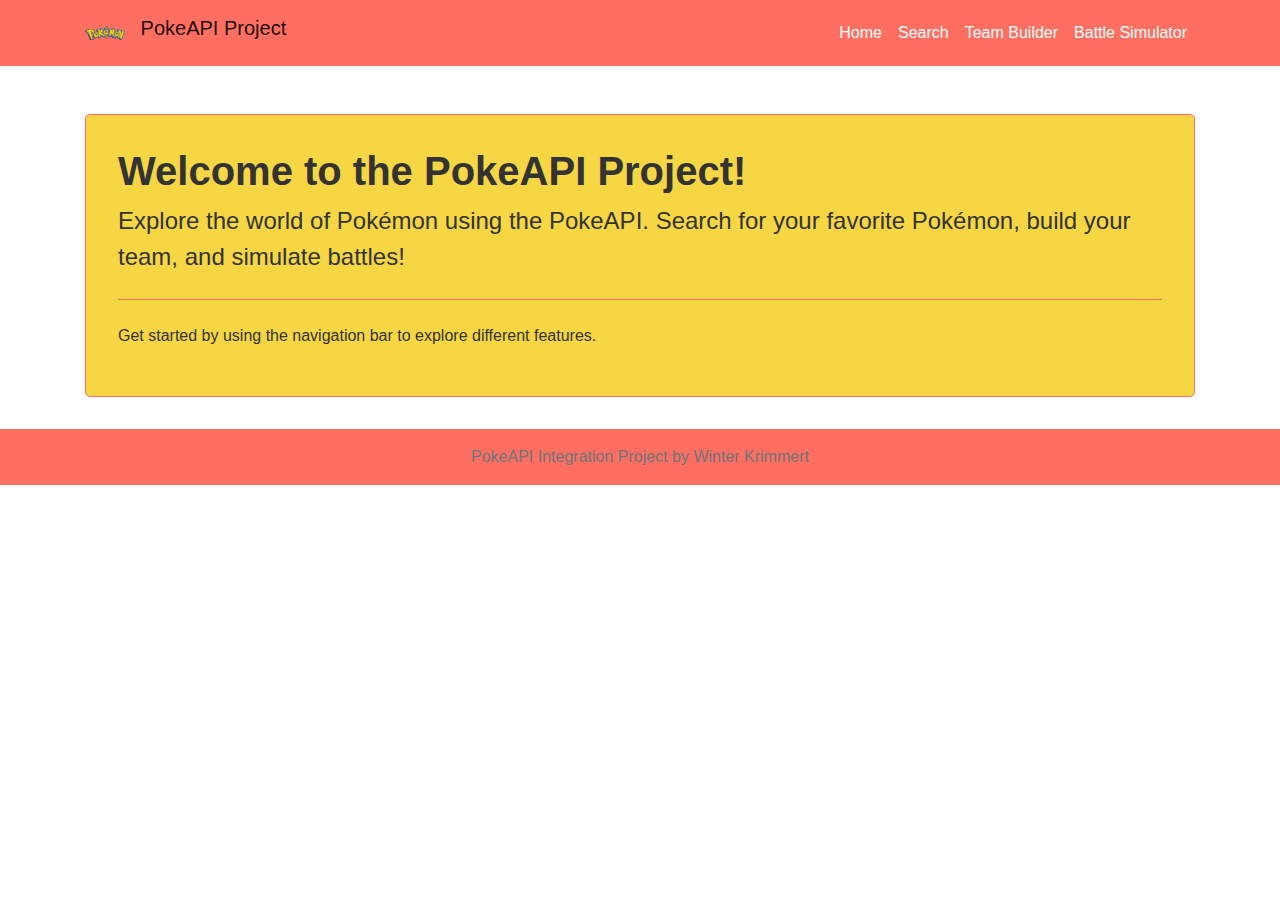
<file: index.html>
<!DOCTYPE html>
<html lang="en">
<head>
    <meta charset="UTF-8">
    <meta name="viewport" content="width=device-width, initial-scale=1.0">
    <meta name="description" content="Explore the world of Pokémon using the PokeAPI. Search for your favorite Pokémon, build your team, and simulate battles!">
    <meta name="keywords" content="Pokemon, PokeAPI, Team Builder, Battle Simulator">
    <title>PokeAPI Integration Project</title>
    <link rel="stylesheet" href="https://stackpath.bootstrapcdn.com/bootstrap/4.5.2/css/bootstrap.min.css">
    <link rel="stylesheet" href="styles.css">
    <link rel="stylesheet" href="index.css"> <!-- Include your home screen specific CSS -->
</head>
</head>
<body>
    <!-- Header section with navigation bar -->
    <header>
        <nav class="navbar navbar-expand-lg navbar-light bg-custom">
            <div class="container">
                <!-- Brand/logo and project name in navbar -->
                <a class="navbar-brand" href="#">
                    <img src="images/pokemon-logo.svg" alt="Pokemon Logo" width="40" height="40" class="d-inline-block align-top">
                    <span class="brand-text">PokeAPI Project</span>
                </a>
                <!-- Navbar toggler button for mobile -->
                <button class="navbar-toggler" type="button" data-toggle="collapse" data-target="#navbarNav" aria-controls="navbarNav" aria-expanded="false" aria-label="Toggle navigation">
                    <span class="navbar-toggler-icon"></span>
                </button>
                <!-- Navbar links -->
                <div class="collapse navbar-collapse" id="navbarNav">
                    <ul class="navbar-nav ml-auto">
                        <li class="nav-item active">
                            <a class="nav-link" href="index.html">Home</a>
                        </li>
                        <li class="nav-item">
                            <a class="nav-link" href="search.html">Search</a>
                        </li>
                        <li class="nav-item">
                            <a class="nav-link" href="team_builder.html">Team Builder</a>
                        </li>
                        <li class="nav-item">
                            <a class="nav-link" href="battle_simulator.html">Battle Simulator</a>
                        </li>
                    </ul>
                </div>
            </div>
        </nav>
    </header>

    <!-- Main content area with jumbotron -->
    <main class="container mt-5">
        <div class="jumbotron bg-light-custom">
            <h1 class="display-4">Welcome to the PokeAPI Project!</h1>
            <p class="lead">Explore the world of Pokémon using the PokeAPI. Search for your favorite Pokémon, build your team, and simulate battles!</p>
            <hr class="my-4 border-custom">
            <p>Get started by using the navigation bar to explore different features.</p>
        </div>
    </main>

    <!-- Footer section -->
    <footer class="footer bg-custom text-white">
        <div class="container">
            <span class="text-muted">PokeAPI Integration Project by Winter Krimmert</span>
        </div>
    </footer>

    <!-- JavaScript libraries -->
    <script src="https://code.jquery.com/jquery-3.5.1.slim.min.js"></script>
    <script src="https://cdn.jsdelivr.net/npm/@popperjs/core@2.9.2/dist/umd/popper.min.js"></script>
    <script src="https://stackpath.bootstrapcdn.com/bootstrap/4.5.2/js/bootstrap.min.js"></script>
    <script src="script.js"></script>
</body>
</html>
</file>
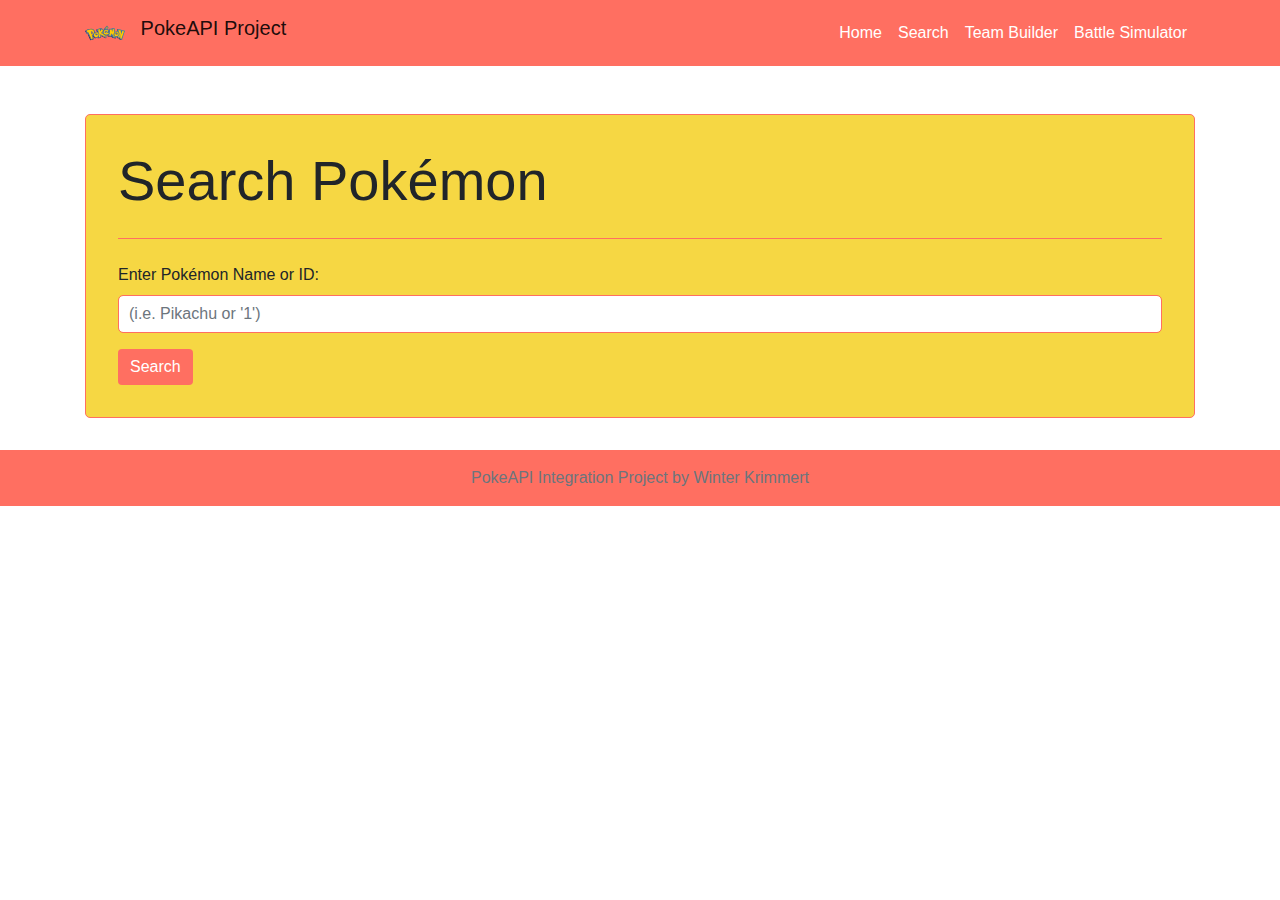
<file: search.html>
<!DOCTYPE html>
<html lang="en">
<head>
    <meta charset="UTF-8">
    <meta name="viewport" content="width=device-width, initial-scale=1.0">
    <title>PokeAPI Integration Project - Search</title>
    <link rel="stylesheet" href="https://stackpath.bootstrapcdn.com/bootstrap/4.5.2/css/bootstrap.min.css">
    <link rel="stylesheet" href="styles.css">
    <script src="search.js" defer></script> <!-- Reference to search.js -->
</head>
<body>
    <!-- Header section with navigation bar -->
    <header>
        <nav class="navbar navbar-expand-lg navbar-light bg-custom">
            <div class="container">
                <!-- Brand/logo and project name in navbar -->
                <a class="navbar-brand" href="#">
                    <img src="images/pokemon-logo.svg" alt="Pokemon Logo" width="40" height="40" class="d-inline-block align-top">
                    <span class="brand-text">PokeAPI Project</span>
                </a>
                <!-- Navbar toggler button for mobile -->
                <button class="navbar-toggler" type="button" data-toggle="collapse" data-target="#navbarNav" aria-controls="navbarNav" aria-expanded="false" aria-label="Toggle navigation">
                    <span class="navbar-toggler-icon"></span>
                </button>
                <!-- Navbar links -->
                <div class="collapse navbar-collapse" id="navbarNav">
                    <ul class="navbar-nav ml-auto">
                        <li class="nav-item active">
                            <a class="nav-link" href="index.html">Home</a>
                        </li>
                        <li class="nav-item">
                            <a class="nav-link" href="search.html">Search</a>
                        </li>
                        <li class="nav-item">
                            <a class="nav-link" href="team_builder.html">Team Builder</a>
                        </li>
                        <li class="nav-item">
                            <a class="nav-link" href="battle_simulator.html">Battle Simulator</a>
                        </li>
                    </ul>
                </div>
            </div>
        </nav>
    </header>

    <div class="container mt-5">
        <div class="jumbotron team-section">
            <h1 class="display-4">Search Pokémon</h1>
            <hr class="my-4 border-custom">
            <form id="pokemon-search-form">
                <div class="form-group">
                    <label for="pokemonName">Enter Pokémon Name or ID:</label>
                    <input type="text" class="form-control" id="pokemonName" placeholder="(i.e. Pikachu or '1')" autocomplete="off">
                </div>
                <button type="submit" class="btn btn-primary">Search</button>
            </form>
        </div>
    
        <!-- Container for displaying search results -->
        <div id="pokemon-info"></div>
    </div>
    
    <footer class="footer bg-custom text-white">
        <div class="container">
            <span class="text-muted">PokeAPI Integration Project by Winter Krimmert</span>
        </div>
    </footer>

    <script src="https://code.jquery.com/jquery-3.5.1.slim.min.js"></script>
    <script src="https://cdn.jsdelivr.net/npm/@popperjs/core@2.9.2/dist/umd/popper.min.js"></script>
    <script src="https://stackpath.bootstrapcdn.com/bootstrap/4.5.2/js/bootstrap.min.js"></script>
    <script src="script.js"></script>
</body>
</html>
</file>
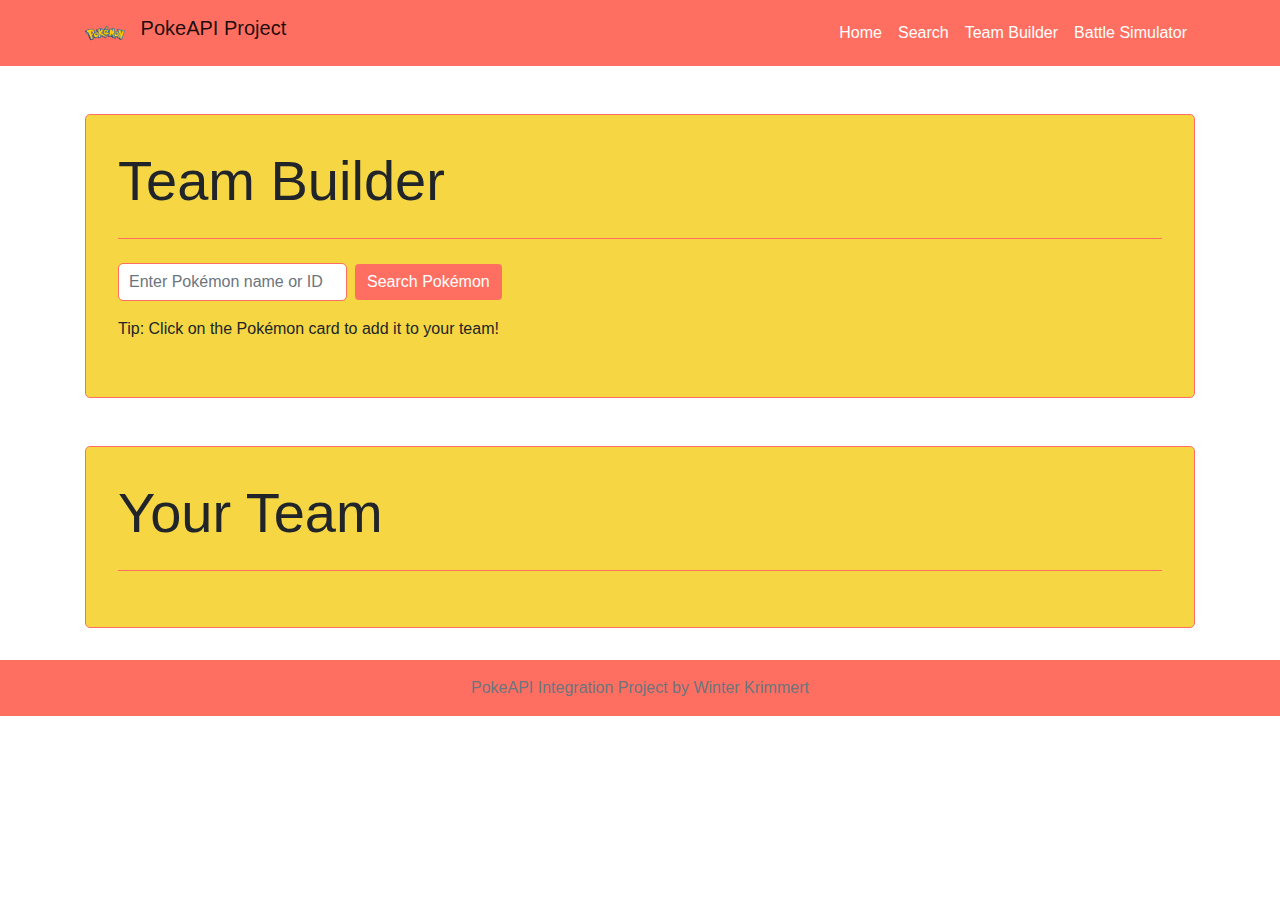
<file: team_builder.html>
<!DOCTYPE html>
<html lang="en">
<head>
    <meta charset="UTF-8">
    <meta name="viewport" content="width=device-width, initial-scale=1.0">
    <title>PokeAPI Integration Project - Team Builder</title>
    <link rel="stylesheet" href="https://stackpath.bootstrapcdn.com/bootstrap/4.5.2/css/bootstrap.min.css">
    <link rel="stylesheet" href="styles.css">
    <script src="team-builder.js" defer></script> <!-- Reference to team-builder.js -->
    <style>
        .pokemon-card {
            cursor: pointer;
            transition: transform 0.2s, box-shadow 0.3s;
            margin-bottom: 20px;
        }
        .pokemon-card.hover {
            transform: scale(1.05);
            box-shadow: 0 5px 15px rgba(0, 0, 0, 0.3);
            border: 2px solid #ff6f61; /* Only applies when clicked */
        }
    </style>
</head>
<body>
    <!-- Header section with navigation bar -->
    <header>
        <nav class="navbar navbar-expand-lg navbar-light bg-custom">
            <div class="container">
                <a class="navbar-brand" href="#">
                    <img src="images/pokemon-logo.svg" alt="Pokemon Logo" width="40" height="40" class="d-inline-block align-top">
                    <span class="brand-text">PokeAPI Project</span>
                </a>
                <button class="navbar-toggler" type="button" data-toggle="collapse" data-target="#navbarNav" aria-controls="navbarNav" aria-expanded="false" aria-label="Toggle navigation">
                    <span class="navbar-toggler-icon"></span>
                </button>
                <div class="collapse navbar-collapse" id="navbarNav">
                    <ul class="navbar-nav ml-auto">
                        <li class="nav-item active">
                            <a class="nav-link" href="index.html">Home</a>
                        </li>
                        <li class="nav-item">
                            <a class="nav-link" href="search.html">Search</a>
                        </li>
                        <li class="nav-item">
                            <a class="nav-link" href="team_builder.html">Team Builder</a>
                        </li>
                        <li class="nav-item">
                            <a class="nav-link" href="battle_simulator.html">Battle Simulator</a>
                        </li>
                    </ul>
                </div>
            </div>
        </nav>
    </header>

    <div class="container mt-5">
        <div class="jumbotron team-section">
            <h1 class="display-4">Team Builder</h1>
            <hr class="my-4" style="border-color: #ff6f61;">
            <form id="pokemon-search-form" class="form-inline">
                <input id="pokemonName" type="text" class="form-control mb-2 mr-sm-2" placeholder="Enter Pokémon name or ID">
                <button type="submit" class="btn btn-primary mb-2">Search Pokémon</button>
            </form>
            <p class="mt-2 mb-4" style="font-weight: normal;">Tip: Click on the Pokémon card to add it to your team!</p>
            <div id="pokemon-info" class="mt-4 d-flex flex-wrap">
                <!-- Pokemon cards will be dynamically added here -->
            </div>
        </div>
    </div>

    <div class="container mt-5">
        <div class="jumbotron team-section">
            <h1 class="display-4">Your Team</h1>
            <hr class="my-4" style="border-color: #ff6f61;">
            <div id="teamResult" class="mt-4 d-flex flex-wrap">
                <!-- Cards will be dynamically added here -->
            </div>
        </div>
    </div>

    <footer class="footer bg-custom text-white">
        <div class="container">
            <span class="text-muted">PokeAPI Integration Project by Winter Krimmert</span>
        </div>
    </footer>

    <script src="https://code.jquery.com/jquery-3.5.1.slim.min.js"></script>
    <script src="https://cdn.jsdelivr.net/npm/@popperjs/core@2.9.2/dist/umd/popper.min.js"></script>
    <script src="https://stackpath.bootstrapcdn.com/bootstrap/4.5.2/js/bootstrap.min.js"></script>
    <script src="script.js"></script>
</body>
</html>
</file>
<file: styles.css>
/* Navbar styles */
.navbar {
    background-color: #ff6f61; /* Custom background color */
}

.navbar-brand {
    color: #fff; /* White text color */
}

.navbar-brand img {
    margin-right: 10px; /* Space between logo and text */
}

.navbar-nav .nav-link {
    color: #fff !important; /* White text color for links */
}

.navbar-nav .nav-link:hover {
    color: #ffd1c1 !important; /* Lighter color on hover */
}

.jumbotron hr {
    border-color: #ff6f61; /* Custom HR color */
}

/* Adjusted Pokémon card styling for search page */
.pokemon-card {
    width: calc(33.33% - 20px); /* 33.33% width with some margin */
    height: auto;
    margin: 10px;
    display: inline-block;
    vertical-align: top;
    background-color: #fff;
    border: 1px solid #ccc;
    border-radius: 8px;
    padding: 10px;
    box-shadow: 0 4px 8px rgba(0, 0, 0, 0.1);
    box-sizing: border-box; /* Include padding and border in width calculation */
}

.pokemon-card .card-img-top {
    width: 100%;
    height: auto;
    border-radius: 8px;
    margin-bottom: 10px;
}

.pokemon-card .card-title {
    font-size: 18px;
    font-weight: bold;
    margin-bottom: 5px;
    white-space: normal;
}

.pokemon-card .card-text {
    font-size: 14px;
    margin-bottom: 3px;
    white-space: normal;
}

.pokemon-card ul {
    margin-top: 10px;
    padding-left: 0;
}

.pokemon-card li {
    list-style-type: none;
    font-size: 12px;
    margin-bottom: 3px;
    white-space: normal;
}

@media (max-width: 992px) {
    .pokemon-card {
        width: calc(50% - 20px); /* Two cards per row on medium screens */
    }
}

@media (max-width: 768px) {
    .pokemon-card {
        width: 100%; /* One card per row on small screens */
    }
}

/* Battle simulator team section */
#pokemonTeam {
    transition: max-height 0.3s ease-out;
    max-height: none; /* Start expanded */
}

.collapsed {
    max-height: 0;
    overflow: hidden; /* Prevent content from showing when collapsed */
}

.team-section {
    background-color: #f6d743; /* Light custom background color */
    border: 1px solid #ff6f61; /* Custom border color */
    padding: 2rem; /* Jumbotron padding */
    border-radius: 5px; /* Optional: add rounded corners */
}

/* Forms */
.form-control {
    border: 1px solid #ff6f61; /* Custom border color to match Jumbotron */
    padding: 10px; /* Adjust padding */
    border-radius: 5px; /* Rounded corners */
}

.form-inline .form-control {
    margin-bottom: 0.5rem; /* Margin between inputs */
}

/* Buttons */
.btn {
    background-color: #ff6f61; /* Custom background color */
    color: #fff; /* White text color */
    border: none; /* Remove default border */
}

.btn:hover {
    background-color: #ffd1c1; /* Lighter color on hover */
    color: #333; /* Darker text color on hover */
}

.btn:focus {
    box-shadow: none; /* Remove focus shadow */
    outline: none; /* Remove outline */
}

.btn:active {
    background-color: #ff6f61; /* Keep original button color on active */
    color: #fff; /* Ensure text color stays white */
}

.table th {
    background-color: #f6d743; /* Optional: Light background for headers */
}

.table th, .table td {
    border: 0.5px solid #ff6e6168; /* Keep the light red border for other cells */
}

.pokemon-img {
    width: 100px; /* Adjust width as needed */
    height: auto; /* Maintain aspect ratio */
}

/* Footer styles */
.footer {
    background-color: #ff6f61; /* Custom footer background color */
    color: #fff; /* White text color */
    padding: 1rem 0; /* Vertical padding */
    text-align: center; /* Center align text */
}

/* Custom HR style for battle simulator */
.custom-hr {
    border-color: #ff6f61 !important;
}

/* Specific row style targeting to remove gray line */
.table thead th, .table tbody td, .table tbody th {
    border-top: none; /* Remove top border */
}

.table tbody tr:first-child th, .table tbody tr:first-child td {
    border-top: none; /* Remove top border for the first row */
}

/* Remove default table borders */
.table {
    border-collapse: collapse; /* Ensure table borders collapse */
}

.table td, .table th {
    border: none; /* Remove borders from all cells */
}

.table tbody tr {
    border: none; /* Remove borders from rows */
}

#battleTableBody div {
    border: none; /* Remove borders from divs within table body */
    margin: 0; /* Remove margins */
    padding: 0; /* Remove padding */
}




/* Style for the battle simulator table */
#battleResult table,
#battleResult th,
#battleResult td {
    border: 1px solid #ccc; /* Light gray border */
    padding: 8px; /* Optional: Add some padding for better spacing */
}

/* Ensure no extra borders around the table */
#battleResult table {
    border-collapse: collapse; /* Collapse borders to avoid double borders */
}

#battleResult th, #battleResult td {
    border-color: #ff6f61; /* Light gray border color */
}

/* Keep the HR color consistent */
hr {
    border: none;
    border-top: 1px solid #ff6f61; /* Custom HR color */
}
</file>
<file: index.css>
/* Navbar styles */
.navbar {
    background-color: #ff6f61; /* Custom background color */
}

.navbar-brand {
    color: #fff; /* White text color */
}

.navbar-brand img {
    margin-right: 10px; /* Space between logo and text */
}

.navbar-nav .nav-link {
    color: #fff !important; /* White text color for links */
}

.navbar-nav .nav-link:hover {
    color: #ffd1c1 !important; /* Lighter color on hover */
}

/* Jumbotron styles */
.jumbotron {
    background-color: #f6d743; /* Light custom background color */
    border: 1px solid #ff6f61; /* Custom border color */
    color: #333; /* Dark text color */
    padding: 2rem;
    margin-top: 2rem;
}

.jumbotron h1.display-4 {
    font-size: 2.5rem; /* Larger heading size */
    font-weight: bold;
}

.jumbotron p.lead {
    font-size: 1.5rem; /* Larger lead text size */
}

.jumbotron hr {
    border-color: #ff6f61; /* Custom HR color */
}

/* Footer styles */
.footer {
    background-color: #ff6f61; /* Custom footer background color */
    color: #fff; /* White text color */
    padding: 1rem 0; /* Vertical padding */
    text-align: center; /* Center align text */
}
</file>
